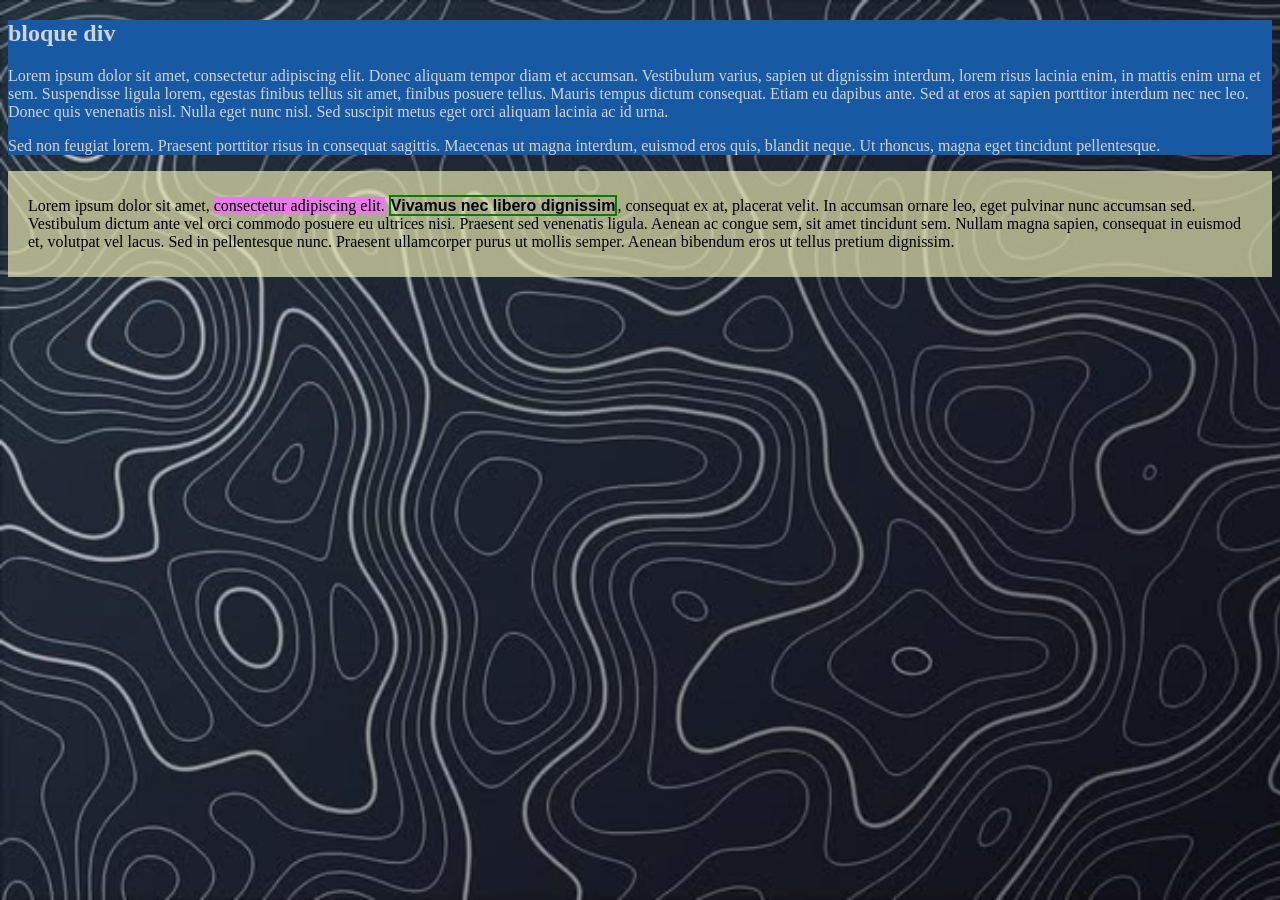
<file: Ej3/index.html>
<!DOCTYPE html>
<html lang="es">

<head>
    <meta charset="UTF-8">
    <title>bloque</title>
    <link rel="stylesheet" href="CSS/estilo.css">
</head>

<body>
    <main>
        <div class="bloque1">
            <h2>bloque div</h2>
            <p>Lorem ipsum dolor sit amet, consectetur adipiscing elit. Donec aliquam tempor diam et accumsan.
                Vestibulum varius, sapien ut dignissim interdum, lorem risus lacinia enim, in mattis enim urna et sem.
                Suspendisse ligula lorem, egestas finibus tellus sit amet, finibus posuere tellus. Mauris tempus dictum
                consequat. Etiam eu dapibus ante. Sed at eros at sapien porttitor interdum nec nec leo. Donec quis
                venenatis nisl. Nulla eget nunc nisl. Sed suscipit metus eget orci aliquam lacinia ac id urna.</p>
            <p>Sed non feugiat lorem. Praesent porttitor risus in consequat sagittis. Maecenas ut magna interdum,
                euismod eros quis, blandit neque. Ut rhoncus, magna eget tincidunt pellentesque.</p>
        </div>
        <div class="bloque2">
            <p>Lorem ipsum dolor sit amet, <span class="sis">consectetur adipiscing elit.</span> <span class="sas">Vivamus nec libero dignissim</span>, consequat ex at, placerat velit. In accumsan ornare leo, eget pulvinar nunc accumsan sed. Vestibulum dictum ante vel orci commodo posuere eu ultrices nisi. Praesent sed venenatis ligula. Aenean ac congue sem, sit amet tincidunt sem. Nullam magna sapien, consequat in euismod et, volutpat vel lacus. Sed in pellentesque nunc. Praesent ullamcorper purus ut mollis semper. Aenean bibendum eros ut tellus pretium dignissim.</p>
        </div>
    </main>
</body>
</file>
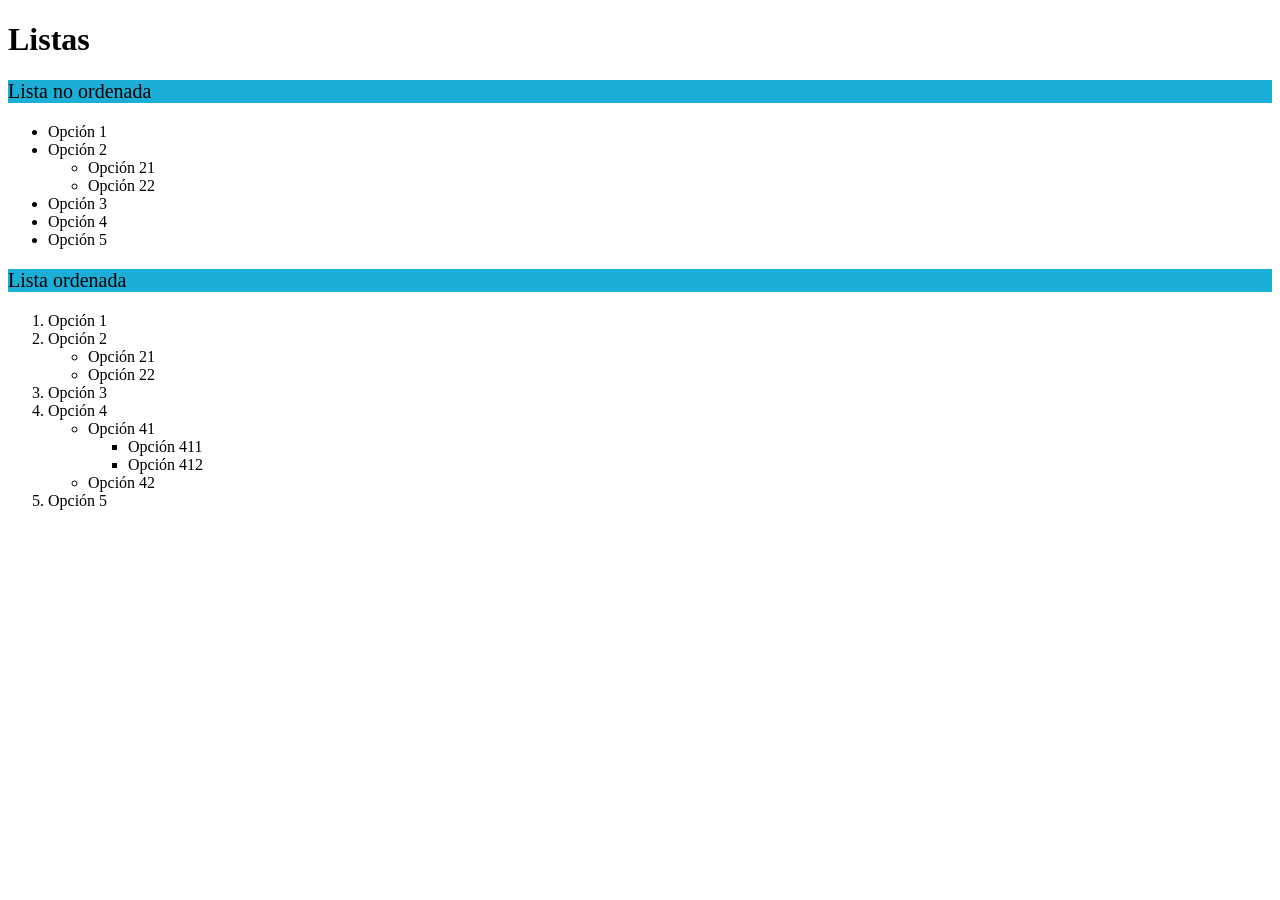
<file: Ej1/Ej1_t2.html>
<!DOCTYPE html>
<html lang="es">

<head>
    <meta charset="UTF-8">
    <title>Listas</title>
    <link rel="stylesheet" href="CSS/estilo_ej_1.css">
</head>

<body>
    <header>
        <h1>Listas</h1>
    </header>

    <main>
        <p>Lista no ordenada</p>
        <ul>
            <li>Opción 1</li>
            <li>Opción 2</li>
            <ul>
                <li>Opción 21</li>
                <li>Opción 22</li>
            </ul>
            <li>Opción 3</li>
            <li>Opción 4</li>
            <li>Opción 5</li>
        </ul>

        <p>Lista ordenada</p>
        <ol>
            <li>Opción 1</li>
            <li>Opción 2</li>
            <ul>
                <li>Opción 21</li>
                <li>Opción 22</li>
            </ul>
            <li>Opción 3</li>
            <li>Opción 4</li>
                <ul>
                    <li>Opción 41</li>
                        <ul>
                            <li>Opción 411</li>
                            <li>Opción 412</li>
                        </ul>
                    <li>Opción 42</li>
                </ul>
            <li>Opción 5</li>
        </ol>
    </main>

    <footer>

    </footer>
</body>
</file>
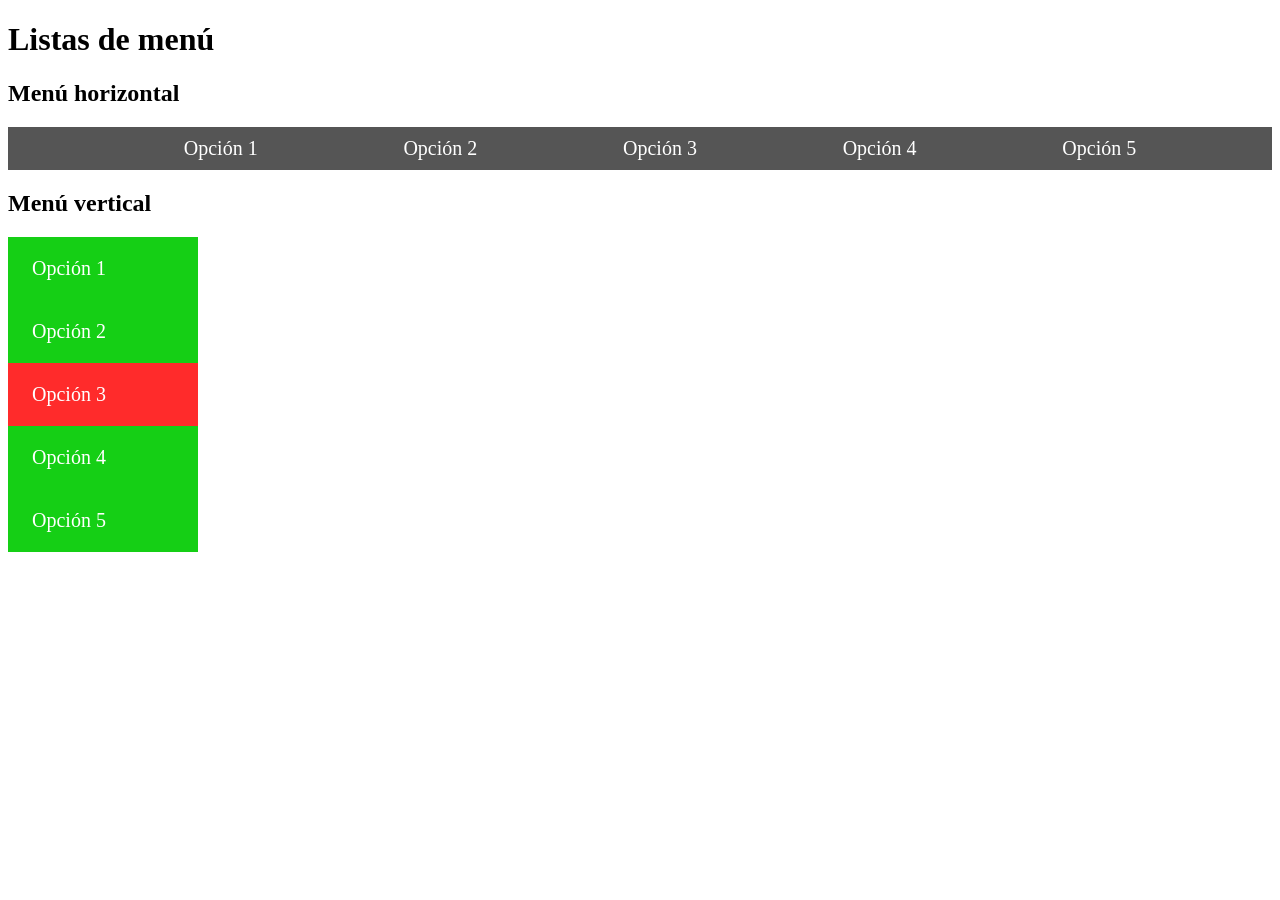
<file: Ej2/Ej2_Tarea2.html>
<!DOCTYPE html>
<html lang="es">
<head>
    <meta charset="UTF-8">
    <title>Listas2</title>
    <link rel="stylesheet" href="CSS\estilo.css">
</head>

<body>
    <header>
        <h1>Listas de menú</h1>
    </header>

    <main>
        <nav class="Horizontal">
            <h2>Menú horizontal</h2>
            <ul>
                <li>Opción 1</li>
                <li>Opción 2</li>
                <li>Opción 3</li>
                <li>Opción 4</li>
                <li>Opción 5</li>
            </ul>
        </nav>
        <nav class="Vertical">
            <h2>Menú vertical</h2>
            <ul>
                <li>Opción 1</li>
                <li>Opción 2</li>
                <li class="Vertical3">Opción 3</li>
                <li>Opción 4</li>
                <li>Opción 5</li>
            </ul>
        </nav>
    </main>
</body>
</file>
<file: Ej3/CSS/estilo.css>
body {
    background-image: url("../IMG/Imagen1.jpg");
    background-size: cover;
    background-repeat: no-repeat;
    background-attachment: fixed;
}

.bloque1 {
    background-color: #1859a4;
    color: #d3d3d3;
}

.bloque2 {
    background-color: rgba(230, 230, 176, 0.7);
    color: black;
    padding: 10px 20px;
}

.sis {
    background-color: #e87be8;
}

.sas {
    font-weight: bold;
    font-family: Impact, "Arial Narrow", sans-serif;
    border: 2px solid green;
}
</file>
<file: Ej1/CSS/estilo_ej_1.css>
p {
    font-size: 20px;
    font-color: black;
    background-color: #1baed6;
}
</file>
